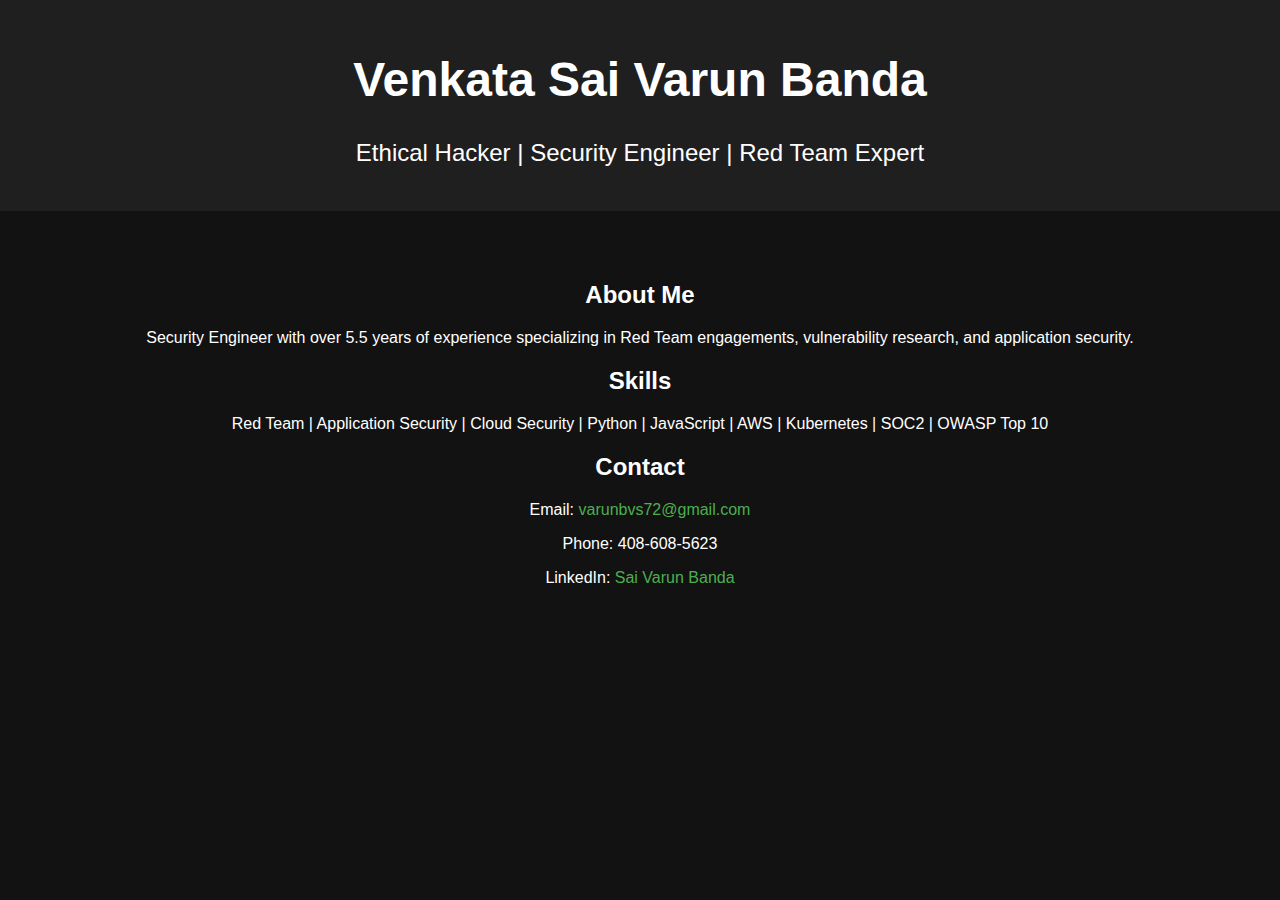
<file: asd.html>
<!DOCTYPE html>
<html lang="en">
<head>
    <meta charset="UTF-8">
    <meta name="viewport" content="width=device-width, initial-scale=1.0">
    <title>Venkata Sai Varun Banda | Ethical Hacker</title>
    <style>
        body {
            font-family: Arial, sans-serif;
            background-color: #121212;
            color: #fff;
            text-align: center;
            margin: 0;
            padding: 0;
        }
        header {
            background: #1f1f1f;
            padding: 20px;
            font-size: 24px;
        }
        .container {
            padding: 50px;
        }
        a {
            color: #4caf50;
            text-decoration: none;
        }
        .contact {
            margin-top: 20px;
        }
    </style>
</head>
<body>
    <header>
        <h1>Venkata Sai Varun Banda</h1>
        <p>Ethical Hacker | Security Engineer | Red Team Expert</p>
    </header>
    <div class="container">
        <h2>About Me</h2>
        <p>Security Engineer with over 5.5 years of experience specializing in Red Team engagements, vulnerability research, and application security.</p>
        
        <h2>Skills</h2>
        <p>Red Team | Application Security | Cloud Security | Python | JavaScript | AWS | Kubernetes | SOC2 | OWASP Top 10</p>
        
        <h2>Contact</h2>
        <p>Email: <a href="mailto:varunbvs72@gmail.com">varunbvs72@gmail.com</a></p>
        <p>Phone: 408-608-5623</p>
        <p>LinkedIn: <a href="https://www.linkedin.com/in/sai-varun-banda" target="_blank">Sai Varun Banda</a></p>
    </div>
</body>
</html>
</file>
